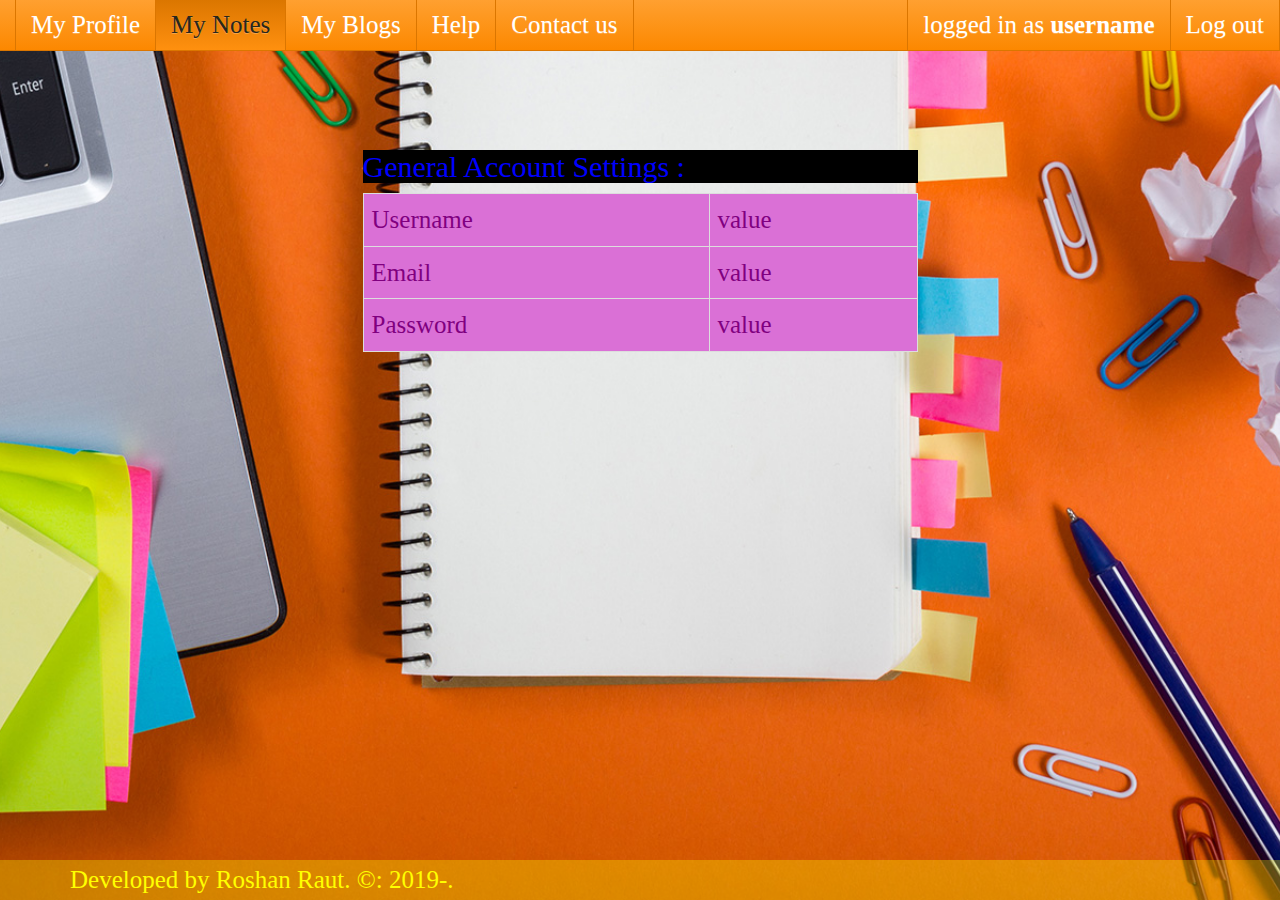
<file: index.html>
<!doctype html>
<html lang="en">

<head>
    <meta charset="utf-8">
    <meta http-equiv="X-UA-Compatible" content="IE=edge">
    <meta name="viewport" content="width=device-width, initial-scale=1">
    <!-- The above 3 meta tags *must* come first in the head; any other head content must come *after* these tags -->
    <title>Profile</title>

    <!-- Bootstrap -->
    <link href="css/bootstrap-theme.min.css" rel="stylesheet">

    <link rel="stylesheet" href="https://stackpath.bootstrapcdn.com/bootstrap/3.4.1/css/bootstrap.min.css" integrity="sha384-HSMxcRTRxnN+Bdg0JdbxYKrThecOKuH5zCYotlSAcp1+c8xmyTe9GYg1l9a69psu" crossorigin="anonymous">

    <link href="styling.css" rel="stylesheet">
    <style>
        #container{
            margin-top: 130px;
            color: blue;
        }
        #notepad,#allNotes,#done{
            display: none;
        }
        .buttons{
            margin-bottom: 20px;
        }
        textarea{
            width: 100%;
            max-width: 100%;
            font-size: 16px;
            line-height: 2.2em;
            border-left-width: 10px;
            border-right-width: 10px;
            border-color:darkviolet;
            color: darkviolet;
            background-color: lightgoldenrodyellow;
            padding: 10px;
        }
        th,h2{
            background-color: black;
            width:100%;
        }
        tr{
            cursor: pointer;
            background-color: orchid;
            color: purple;
        }
    </style>
</head>

<body>
    <!--    Navigation bar-->
    <nav role="navigation" class="navbar navbar-custom  navbar-fixed-top">
        <div class="container-fluid">
            <div class="class-header">
                
                <button type="button" class="navbar-toggle" data-target="#navbarCollapse" data-toggle="collapse">
                    <span class="sr-only">Toggle navigation </span>
                    <span class="icon-bar"></span>
                    <span class="icon-bar"></span>
                    <span class="icon-bar"></span> </button>
            </div>
            <div class="navbar-collapse collapse" id="navbarCollapse">
                <ul class="nav navbar-nav">
                    <li ><a href="#">My Profile</a></li>     <li class="active"><a href="#">My Notes</a></li>
                    <li><a href="#">My Blogs</a></li>
                    <li><a href="#">Help</a></li>
                    <li><a href="#">Contact us</a></li>
                </ul>
                <!--                check pull right class-->
                <ul class="nav navbar-nav navbar-right">
                    <li><a href="#">logged in as <b>username</b></a></li>
                    <li><a href="#">Log out</a></li>
                </ul>
            </div>
        </div>

    </nav>
<!-- Container-->
    <div class="container" id="container">
        <div class="row">
            <div class="col-md-offset-3 col-md-6">
                <h2>General Account Settings : </h2>
                <div class="table-responsive">
                    <table class="table table-hover table-bordered">
                        <tr data-target="#updateusername" data-toggle="modal">
                            <td>Username</td>
                            <td>value</td>
                        </tr>
                        <tr data-target="#updateemail" data-toggle="modal">
                            <td>Email</td>
                            <td>value</td>
                        </tr>
                        <tr data-target="#updatepassword" data-toggle="modal">
                            <td>Password</td>
                            <td>value</td>
                        </tr>
                    </table>
                    
                
                </div>
            </div>
        </div>
                
              
     </div>
    
    <!--     Update username -->
    <form method="post" id="updateusernameform">
        <div class="modal" id="updateusername" role="dialog" aria-labelby="myModalLabel" aria-hidden="true">
            <div class="modal-dialog">
                <div class="modal-content">
                    <div class="modal-header">
                        <button class="close" data-dismiss="modal">&times;</button>
                        <h4 id="myModalLabel">Edit Username: </h4>
                    </div>
                    <div class="modal-body">
                        
<!--     Login  message from PHP files-->
                        <div id="loginmessage"></div>
                        
                       
                        <div class="form-group">
                            <label form="loginemail" >Username:</label>
                            <input class="form-control" type="text" name="username" id="username" maxlength="30" value="username value" >         
                        </div>
                      
                    </div>
                    <div class="modal-footer">
                        <input class="btn green" name="updateusername" type="submit" value="Submit">
                        
                        <button type="button" class="btn btn-default" data-dismiss="modal">Cancel</button> 
                      </div>
                </div>
            </div>
        </div>
    </form>
    
   <!--     Update Email -->
    <form method="post" id="updateemailform">
        <div class="modal" id="updateemail" role="dialog" aria-labelby="myModalLabel" aria-hidden="true">
            <div class="modal-dialog">
                <div class="modal-content">
                    <div class="modal-header">
                        <button class="close" data-dismiss="modal">&times;</button>
                        <h4 id="myModalLabel">Enter new Email: </h4>
                    </div>
                    <div class="modal-body">
                        
<!--     Login  message from PHP files-->
                        <div id="loginmessage"></div>
                        
                       
                        <div class="form-group">
                            <label form="loginemail" >Email:</label>
                            <input class="form-control" type="email" name="email" id="email" maxlength="30" value="email value" >         
                        </div>
                      
                    </div>
                    <div class="modal-footer">
                        <input class="btn green" name="updateemail" type="submit" value="Submit">
                        
                        <button type="button" class="btn btn-default" data-dismiss="modal">Cancel</button> 
                      </div>
                </div>
            </div>
        </div>
    </form>
    
    <!--     Update Password -->
    <form method="post" id="updatepasswordform">
        <div class="modal" id="updatepassword" role="dialog" aria-labelby="myModalLabel" aria-hidden="true">
            <div class="modal-dialog">
                <div class="modal-content">
                    <div class="modal-header">
                        <button class="close" data-dismiss="modal">&times;</button>
                        <h4 id="myModalLabel">Enter Current and New Password: </h4>
                    </div>
                    <div class="modal-body">
                        
<!--     Login  message from PHP files-->
                        <div id="loginmessage"></div>
                        
                       
                        <div class="form-group">
                            <label for="currentpassword" class="sr-only">Your Current Password:</label>
                            <input class="form-control" type="password" name="currentpassword" id="password" maxlength="30" placeholder="current Password" >  
                        </div>
                        
                        <div class="form-group">
                            <label for="password" class="sr-only">Choose a New Password:</label>
                            <input class="form-control" type="password" name="password" id="password" maxlength="30" placeholder="Choose a New password" >  
                        </div>
                        
                        <div class="form-group">
                            <label for="password2" class="sr-only">Confirm Password:</label>
                            <input class="form-control" type="password" name="password2" id="password2" maxlength="30" placeholder="Confirm Password" >  
                        </div>
                      
                    </div>
                    <div class="modal-footer">
                        <input class="btn green" name="updatepassword" type="submit" value="Submit">
                        
                        <button type="button" class="btn btn-default" data-dismiss="modal">Cancel</button> 
                      </div>
                </div>
            </div>
        </div>
    </form>
    
    <!--      Footer-->

    <footer class="footer">
        <div class="container">
            <span> Developed by Roshan Raut. &copy: 2019-<?php $today = date("y"); echo $today ?>.</span>
        </div>
    </footer>

    <!-- jQuery (necessary for Bootstrap's JavaScript plugins) -->
    <script src="https://code.jquery.com/jquery-1.12.4.min.js" integrity="sha384-nvAa0+6Qg9clwYCGGPpDQLVpLNn0fRaROjHqs13t4Ggj3Ez50XnGQqc/r8MhnRDZ" crossorigin="anonymous"></script>
    <!-- Include all compiled plugins (below), or include individual files as needed -->
    <script src="https://stackpath.bootstrapcdn.com/bootstrap/3.4.1/js/bootstrap.min.js" integrity="sha384-aJ21OjlMXNL5UyIl/XNwTMqvzeRMZH2w8c5cRVpzpU8Y5bApTppSuUkhZXN0VxHd" crossorigin="anonymous"></script>
</body>

</html>
</file>
<file: styling.css>
html{
    position: relative;
    min-height: 100%;
}

/*Background image*/
body{
    background: url("goodImages.jpg") no-repeat center center;
    background-attachment: fixed;
    background-size: cover;
    font-family: Balsamiq,serif;
    font-size: 25px;
}

/*Style Jumbotron*/
.jumbotron{
    background-color: rgba(220, 20, 60,0.7);
    text-align: center;
    letter-spacing: 2px;
    padding: 10px;
    margin-top: 100px;
}

/*Button*/
.signup{
    margin-top: 40px;
}

.green{
    background-color: rgba(114,190,35,0.9);
}

.green:hover{
    background-color: green;
    color: white;
    border-radius: 3px;
    font-weight: bold;
    cursor: pointer;
    box-shadow: 5px 5px 10px 0px white;
}


/*Styling the footer*/

.footer {
    position: absolute;
    bottom: 0;
    width: 100%;
    height: 40px;
    line-height: 40px;
    color: yellow;
    background-color: rgba(255, 255, 0,0.3);
    margin-bottom: 0;
}

/*Nav bar */
.navbar-custom {
  background-color: rgba(254, 150, 27,0.6);
  border-color: #db7600;
  background-image: -webkit-gradient(linear, left 0%, left 100%, from(#ffa030), to(#fc8800));
  background-image: -webkit-linear-gradient(top, #ffa030, 0%, #fc8800, 100%);
  background-image: -moz-linear-gradient(top, #ffa030 0%, #fc8800 100%);
  background-image: linear-gradient(to bottom, #ffa030 0%, #fc8800 100%);
  background-repeat: repeat-x;
  filter: progid:DXImageTransform.Microsoft.gradient(startColorstr='#ffffa030', endColorstr='#fffc8800', GradientType=0);
}
.navbar-custom .navbar-brand {
  color: #ffffff;
}
.navbar-custom .navbar-brand:hover,
.navbar-custom .navbar-brand:focus {
  color: yellow;
  background-color: transparent;
}
.navbar-custom .navbar-text {
  color: #ffffff;
    font-size: 10px;
}
.navbar-custom .navbar-nav > li:last-child > a {
  border-right: 1px solid #db7600;
}
.navbar-custom .navbar-nav > li > a {
  color: #ffffff;
  border-left: 1px solid #db7600;
}
.navbar-custom .navbar-nav > li > a:hover,
.navbar-custom .navbar-nav > li > a:focus {
  color: yellow;
  background-color: transparent;
}
.navbar-custom .navbar-nav > .active > a,
.navbar-custom .navbar-nav > .active > a:hover,
.navbar-custom .navbar-nav > .active > a:focus {
  color: #26261f;
  background-color: royalblue;
  background-image: -webkit-gradient(linear, left 0%, left 100%, from(#db7600), to(#ff900f));
  background-image: -webkit-linear-gradient(top, #db7600, 0%, #ff900f, 100%);
  background-image: -moz-linear-gradient(top, #db7600 0%, #ff900f 100%);
  background-image: linear-gradient(to bottom, #db7600 0%, #ff900f 100%);
  background-repeat: repeat-x;
  filter: progid:DXImageTransform.Microsoft.gradient(startColorstr='#ffdb7600', endColorstr='#ffff900f', GradientType=0);
}
.navbar-custom .navbar-nav > .disabled > a,
.navbar-custom .navbar-nav > .disabled > a:hover,
.navbar-custom .navbar-nav > .disabled > a:focus {
  color: yellow;
  background-color: transparent;
}
.navbar-custom .navbar-toggle {
  border-color: yellow;
}
.navbar-custom .navbar-toggle:hover,
.navbar-custom .navbar-toggle:focus {
  background-color: yellow;
}
.navbar-custom .navbar-toggle .icon-bar {
  background-color: red;
}
.navbar-custom .navbar-collapse,
.navbar-custom .navbar-form {
  border-color: #d87500;
}
.navbar-custom .navbar-nav > .dropdown > a:hover .caret,
.navbar-custom .navbar-nav > .dropdown > a:focus .caret {
  border-top-color: #26261f;
  border-bottom-color: #26261f;
}
.navbar-custom .navbar-nav > .open > a,
.navbar-custom .navbar-nav > .open > a:hover,
.navbar-custom .navbar-nav > .open > a:focus {
  background-color: #db7600;
  color: #26261f;
}
.navbar-custom .navbar-nav > .open > a .caret,
.navbar-custom .navbar-nav > .open > a:hover .caret,
.navbar-custom .navbar-nav > .open > a:focus .caret {
  border-top-color: #26261f;
  border-bottom-color: #26261f;
}
.navbar-custom .navbar-nav > .dropdown > a .caret {
  border-top-color: #ffffff;
  border-bottom-color: #ffffff;
}
@media (max-width: 767) {
  .navbar-custom .navbar-nav .open .dropdown-menu > li > a {
    color: #ffffff;
  }
  .navbar-custom .navbar-nav .open .dropdown-menu > li > a:hover,
  .navbar-custom .navbar-nav .open .dropdown-menu > li > a:focus {
    color: #26261f;
    background-color: transparent;
  }
  .navbar-custom .navbar-nav .open .dropdown-menu > .active > a,
  .navbar-custom .navbar-nav .open .dropdown-menu > .active > a:hover,
  .navbar-custom .navbar-nav .open .dropdown-menu > .active > a:focus {
    color: #26261f;
    background-color: #db7600;
  }
  .navbar-custom .navbar-nav .open .dropdown-menu > .disabled > a,
  .navbar-custom .navbar-nav .open .dropdown-menu > .disabled > a:hover,
  .navbar-custom .navbar-nav .open .dropdown-menu > .disabled > a:focus {
    color:yellow;
    background-color: transparent;
  }
}
.navbar-custom .navbar-link {
  color: #ffffff;
}
.navbar-custom .navbar-link:hover {
  color: #26261f;
}
</file>
